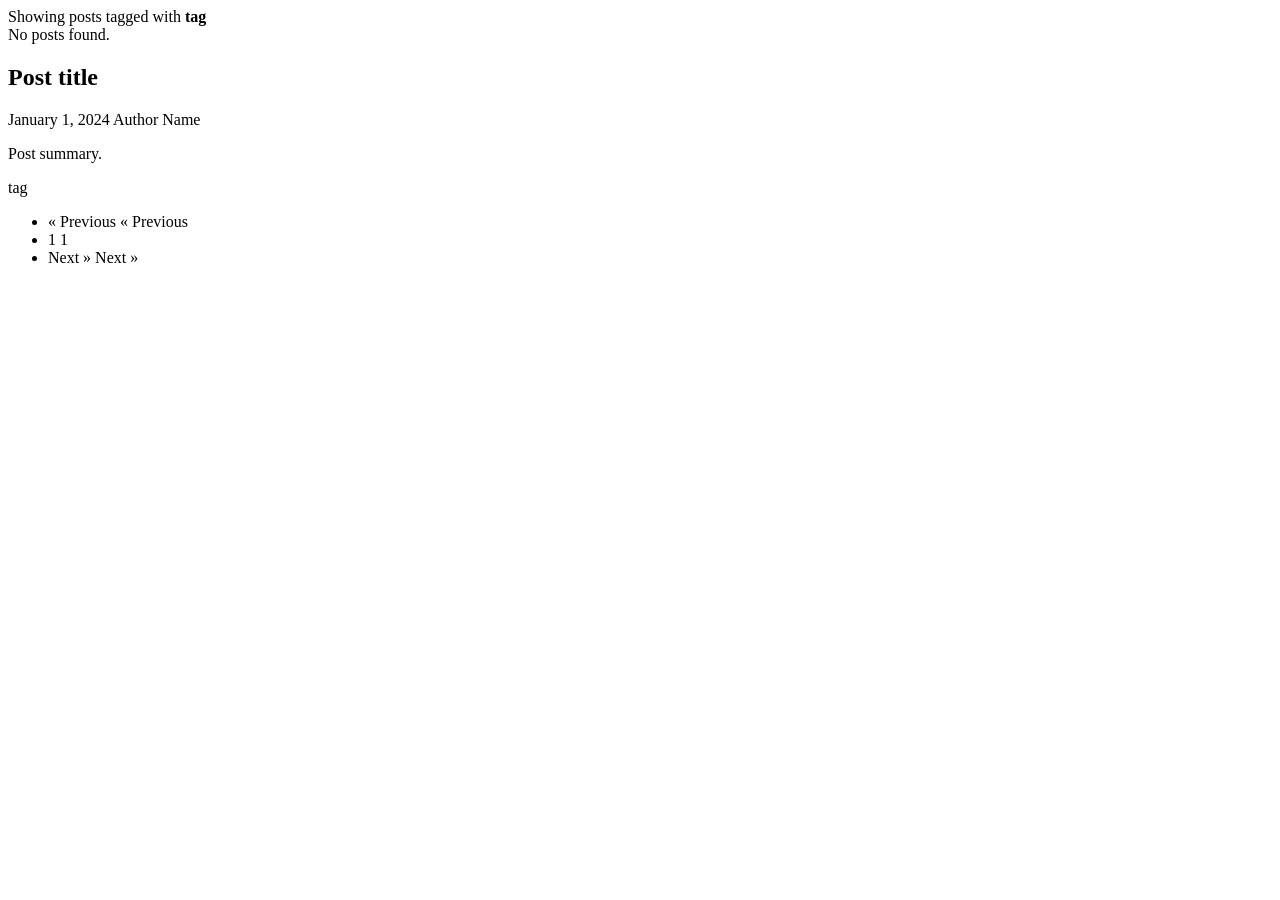
<file: symfony-demo-migration/target-java/src/main/resources/templates/blog/index.html>
<!DOCTYPE html>
<!--/*
    Blog index — Thymeleaf port of `blog/index.html.twig` (+ its `_post.html.twig` /
    `_post_tags.html.twig` partials, inlined). Model: `paginator` (Paginator<Post>) and
    `tagName` (String or null). Lists posts and renders pagination controls linking to
    /blog/page/{n}. Date parity via SpEL DateTimeFormatter (no extra dialect required).
*/-->
<html xmlns:th="http://www.thymeleaf.org"
      th:replace="~{layout :: page('Symfony Demo application', 'blog_index', ~{::main})}">
<body>
<main th:fragment="main">
    <div th:if="${tagName != null}" class="bg-body-tertiary mb-3 p-3 rounded">
        Showing posts tagged with <strong th:text="${tagName}">tag</strong>
    </div>

    <div th:if="${#lists.isEmpty(paginator.results)}" class="bg-body-tertiary mb-3 p-3 rounded">
        No posts found.
    </div>

    <article class="post" th:each="post : ${paginator.results}">
        <h2>
            <a th:href="@{/blog/posts/{slug}(slug=${post.slug})}" th:text="${post.title}">Post title</a>
        </h2>

        <p class="post-metadata">
            <span class="metadata"
                  th:text="${T(java.time.format.DateTimeFormatter).ofPattern('MMMM d, yyyy', T(java.util.Locale).ENGLISH).format(post.publishedAt)}">January 1, 2024</span>
            <span class="metadata" th:text="${post.author.fullName}">Author Name</span>
        </p>

        <p th:text="${post.summary}">Post summary.</p>

        <p class="post-tags" th:if="${!post.tags.isEmpty()}">
            <a th:each="tag : ${post.tags}"
               class="badge bg-secondary text-decoration-none"
               th:href="@{/blog/(tag=${tag.name})}"
               th:text="${tag.name}">tag</a>
        </p>
    </article>

    <div class="navigation text-center" th:if="${paginator.hasToPaginate()}">
        <ul class="pagination pagination-lg">
            <li class="page-item" th:classappend="${!paginator.hasPreviousPage()} ? 'disabled'">
                <a class="page-link" rel="previous"
                   th:if="${paginator.hasPreviousPage()}"
                   th:href="@{/blog/page/{page}(page=${paginator.previousPage}, tag=${tagName})}">&laquo; Previous</a>
                <span class="page-link" th:unless="${paginator.hasPreviousPage()}">&laquo; Previous</span>
            </li>

            <li class="page-item"
                th:each="i : ${#numbers.sequence(1, paginator.lastPage)}"
                th:classappend="${i == paginator.currentPage} ? 'active'">
                <span class="page-link" th:if="${i == paginator.currentPage}" th:text="${i}">1</span>
                <a class="page-link" th:unless="${i == paginator.currentPage}"
                   th:href="@{/blog/page/{page}(page=${i}, tag=${tagName})}" th:text="${i}">1</a>
            </li>

            <li class="page-item" th:classappend="${!paginator.hasNextPage()} ? 'disabled'">
                <a class="page-link"
                   th:if="${paginator.hasNextPage()}"
                   th:href="@{/blog/page/{page}(page=${paginator.nextPage}, tag=${tagName})}">Next &raquo;</a>
                <span class="page-link" th:unless="${paginator.hasNextPage()}">Next &raquo;</span>
            </li>
        </ul>
    </div>
</main>
</body>
</html>
</file>
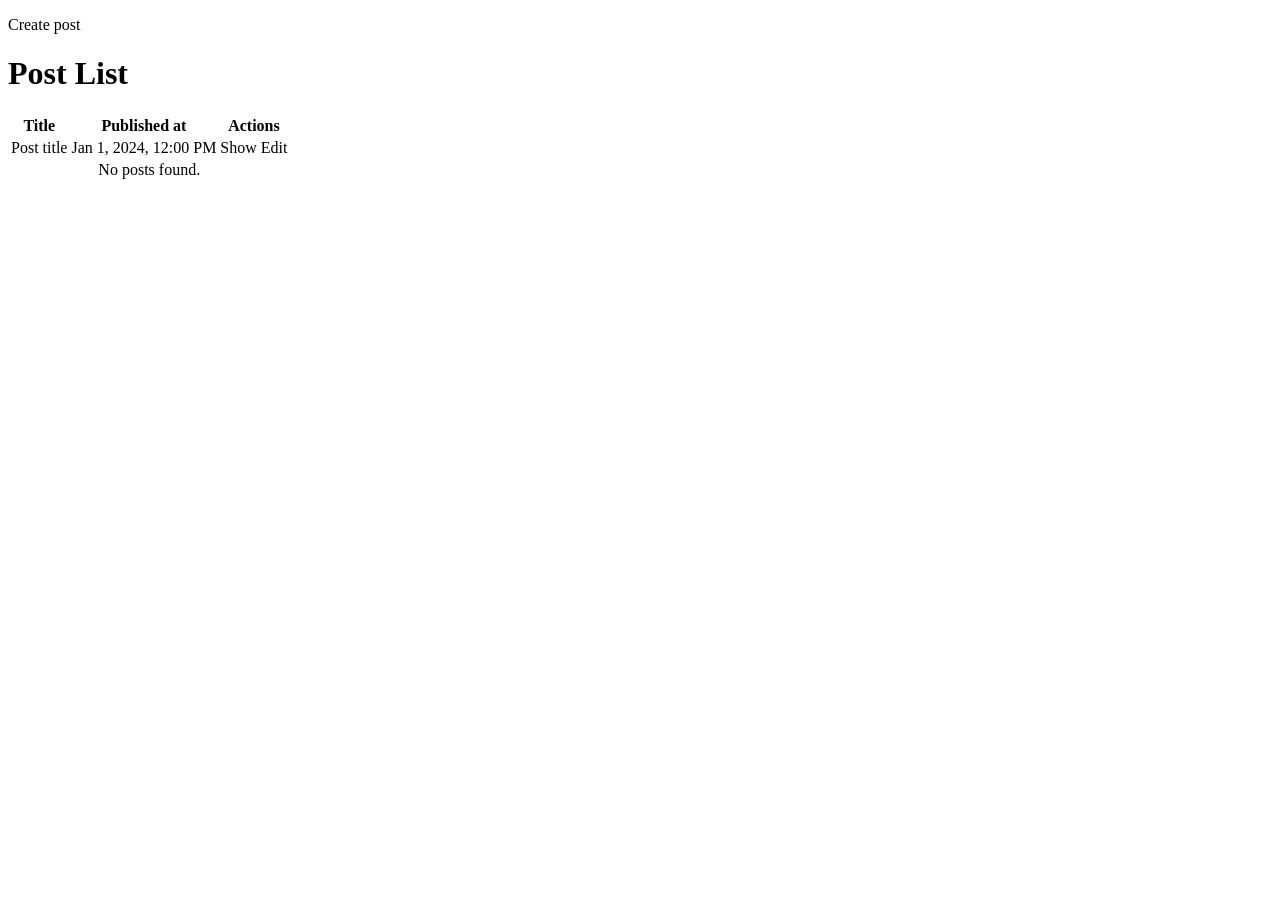
<file: symfony-demo-migration/target-java/src/main/resources/templates/admin/blog/index.html>
<!DOCTYPE html>
<!--/*
    Admin post list — Thymeleaf port of `admin/blog/index.html.twig`. Rendered by
    AdminBlogController.index (task 11.1). Model: `posts` = List<Post> (the current admin's own
    posts, newest first). Reproduces the PHP table (Title / Published at / Actions[Show, Edit]),
    the "No posts found." empty state, and the sidebar "Create post" action button.

    The PHP sidebar rendered the create-post action above the shared sidebar; the shared `layout`
    fragment here owns the sidebar, so the "Create post" button is placed at the top of `main`
    (a documented layout deviation; see BEHAVIOR_CHANGES.md). i18n strings are plain English
    literals for now (MessageSource wiring is task 12.1). Date parity via SpEL DateTimeFormatter.
*/-->
<html xmlns:th="http://www.thymeleaf.org"
      xmlns:sec="http://www.thymeleaf.org/extras/spring-security"
      th:replace="~{layout :: page('Post List', 'admin_post_index', ~{::main})}">
<body>
<main th:fragment="main">
    <p class="mb-3">
        <a th:href="@{/admin/post/new}" class="btn btn-success">Create post</a>
    </p>

    <h1>Post List</h1>

    <table class="table table-striped table-middle-aligned table-borderless">
        <thead>
            <tr>
                <th scope="col">Title</th>
                <th scope="col">Published at</th>
                <th scope="col" class="text-center">Actions</th>
            </tr>
        </thead>
        <tbody>
            <tr th:each="post : ${posts}">
                <td th:text="${post.title}">Post title</td>
                <td th:text="${T(java.time.format.DateTimeFormatter).ofPattern('MMM d, yyyy, h:mm a', T(java.util.Locale).ENGLISH).format(post.publishedAt)}">Jan 1, 2024, 12:00 PM</td>
                <td class="text-center">
                    <div class="item-actions">
                        <a th:href="@{/admin/post/{id}(id=${post.id})}" class="btn btn-sm btn-secondary">Show</a>
                        <a th:href="@{/admin/post/{id}/edit(id=${post.id})}" class="btn btn-sm btn-primary">Edit</a>
                    </div>
                </td>
            </tr>
            <tr th:if="${#lists.isEmpty(posts)}">
                <td colspan="3" align="center">No posts found.</td>
            </tr>
        </tbody>
    </table>
</main>
</body>
</html>
</file>
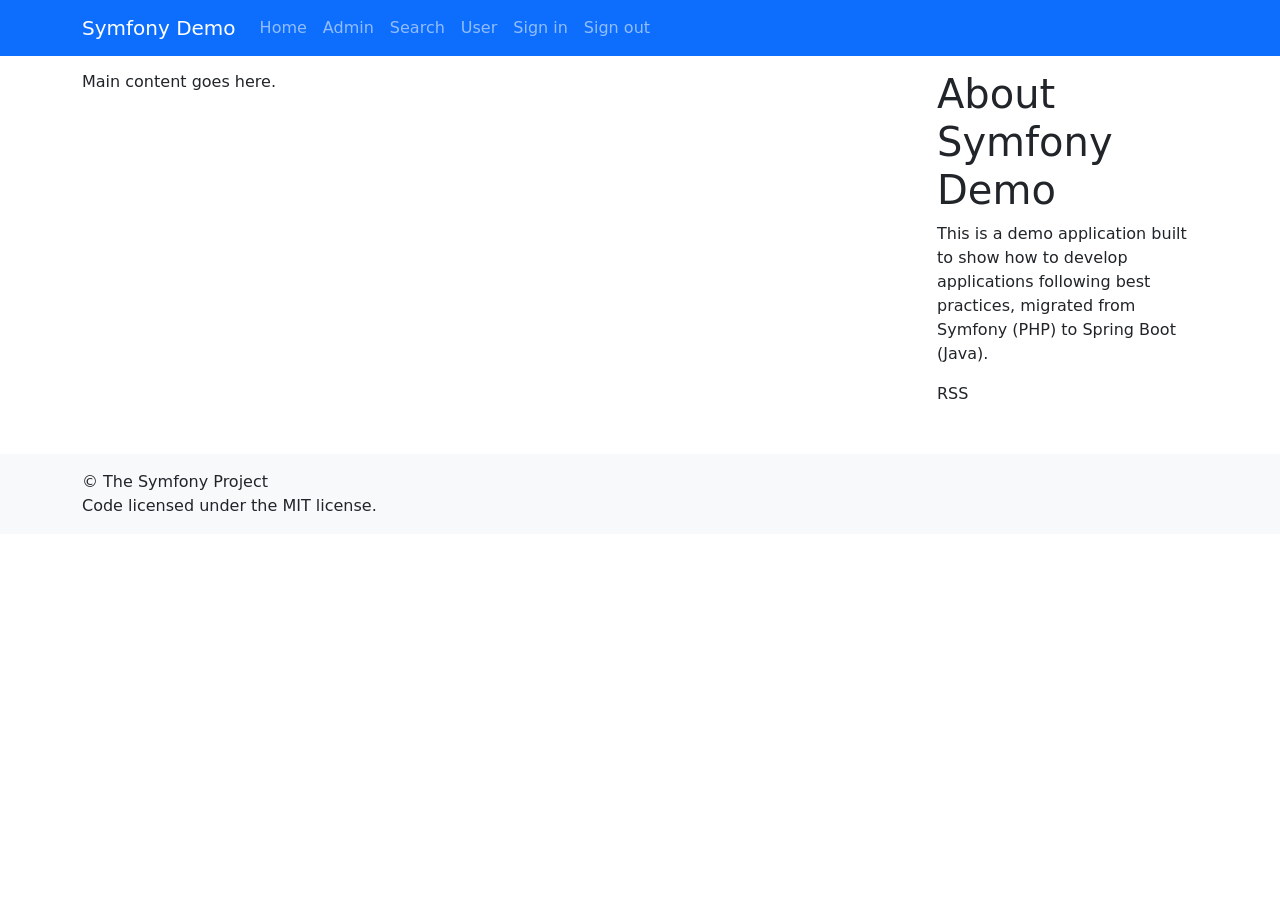
<file: symfony-demo-migration/target-java/src/main/resources/templates/layout.html>
<!DOCTYPE html>
<!--/*
    Base layout — Thymeleaf port of the Symfony `templates/base.html.twig`.

    Approximates the PHP base template: HTML skeleton, Bootstrap 5 via CDN (so pages look
    reasonable without the Symfony asset pipeline), a header/nav (Home, Search, Login, and
    admin/logout when authenticated) and a `main` content region other templates fill via a
    fragment expression, plus a standard sidebar (about + RSS) matching the Twig sidebar block.

    i18n strings are plain English literals for now; MessageSource wiring is task 12.1.
    Usage from a page:  th:replace="~{layout :: page('Title', 'body_id', ~{::main})}"
*/-->
<html xmlns:th="http://www.thymeleaf.org"
      xmlns:sec="http://www.thymeleaf.org/extras/spring-security"
      lang="en"
      th:fragment="page(title, bodyId, main)">
<head>
    <meta charset="utf-8">
    <meta name="viewport" content="width=device-width, initial-scale=1">
    <title th:text="${title} ?: 'Symfony Demo application'">Symfony Demo application</title>
    <link rel="alternate" type="application/rss+xml" title="Blog posts" th:href="@{/blog/rss.xml}">
    <link rel="icon" type="image/svg+xml" th:href="@{/favicon.svg}">
    <link rel="stylesheet" href="https://cdn.jsdelivr.net/npm/bootstrap@5/dist/css/bootstrap.min.css">
    <link rel="stylesheet" th:href="@{/css/app.css}">
</head>
<body th:id="${bodyId}">
    <header>
        <nav class="navbar navbar-expand-lg fixed-top navbar-dark bg-primary">
            <div class="container">
                <a class="navbar-brand" th:href="@{/blog/}">Symfony Demo</a>
                <button class="navbar-toggler" type="button" data-bs-toggle="collapse"
                        data-bs-target="#appNavbar" aria-controls="appNavbar"
                        aria-expanded="false" aria-label="Toggle navigation">
                    <span class="navbar-toggler-icon"></span>
                </button>
                <div class="collapse navbar-collapse" id="appNavbar">
                    <ul class="navbar-nav">
                        <li class="nav-item">
                            <a class="nav-link" th:href="@{/blog/}">Home</a>
                        </li>
                        <li class="nav-item" sec:authorize="hasRole('ADMIN')">
                            <a class="nav-link" th:href="@{/admin/post/}">Admin</a>
                        </li>
                        <li class="nav-item">
                            <a class="nav-link" th:href="@{/blog/search}">Search</a>
                        </li>
                        <li class="nav-item" sec:authorize="isAuthenticated()">
                            <a class="nav-link" th:href="@{/profile/edit}"
                               sec:authentication="name">User</a>
                        </li>
                        <li class="nav-item" sec:authorize="!isAuthenticated()">
                            <a class="nav-link" th:href="@{/login}">Sign in</a>
                        </li>
                        <li class="nav-item" sec:authorize="isAuthenticated()">
                            <form th:action="@{/logout}" method="post" class="d-inline">
                                <button class="btn btn-link nav-link" type="submit">Sign out</button>
                            </form>
                        </li>
                    </ul>
                </div>
            </div>
        </nav>
    </header>

    <div class="container body-container" style="padding-top: 70px;">
        <div class="row">
            <div id="main" class="col-sm-9">
                <div th:replace="${main}">Main content goes here.</div>
            </div>

            <div id="sidebar" class="col-sm-3">
                <div class="section">
                    <h1>About Symfony Demo</h1>
                    <p>This is a demo application built to show how to develop applications
                       following best practices, migrated from Symfony (PHP) to Spring Boot (Java).</p>
                </div>
                <div class="section rss">
                    <a th:href="@{/blog/rss.xml}" title="RSS feed">RSS</a>
                </div>
            </div>
        </div>
    </div>

    <footer class="mt-5 py-3 bg-body-tertiary">
        <div class="container">
            <div class="row">
                <div id="footer-copyright" class="col-md-6">
                    <p class="mb-0">&copy; The Symfony Project</p>
                    <p class="mb-0">Code licensed under the MIT license.</p>
                </div>
            </div>
        </div>
    </footer>
</body>
</html>
</file>
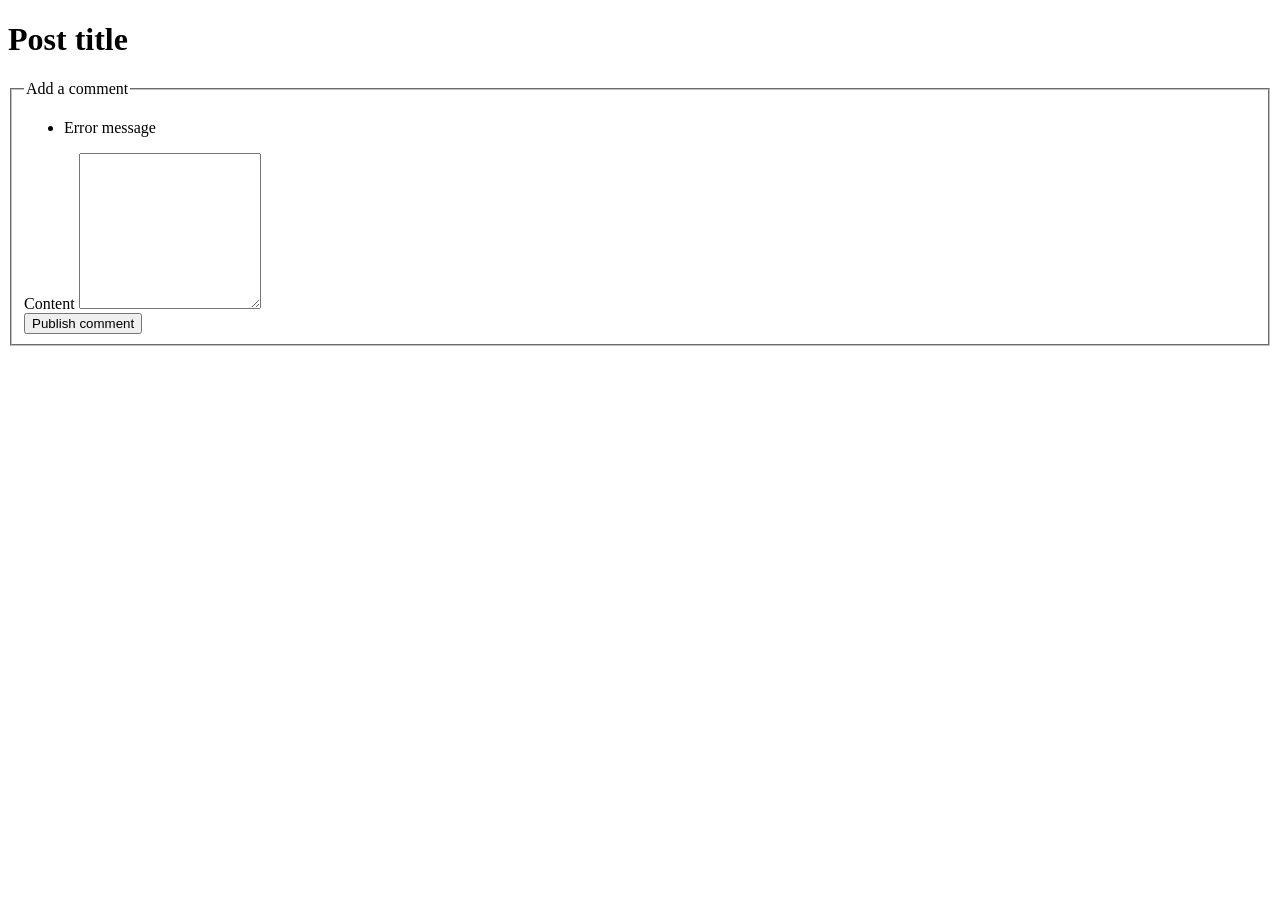
<file: symfony-demo-migration/target-java/src/main/resources/templates/blog/comment_form_error.html>
<!DOCTYPE html>
<!--/*
    Comment form error — Thymeleaf port of `blog/comment_form_error.html.twig`. Rendered when a
    comment submission fails validation (task 9.1). Model: `post` (Post) and `comment` (the bound
    CommentDto, carrying binding/validation errors under the `comment` object name). Mirrors the
    PHP `commentNew()` failure path, which re-rendered the comment form with its validation errors
    instead of redirecting. Kept minimal: it shows the post title, the field errors, and the
    comment form re-posting to the same `comment_new` endpoint.
*/-->
<html xmlns:th="http://www.thymeleaf.org"
      xmlns:sec="http://www.thymeleaf.org/extras/spring-security"
      th:replace="~{layout :: page(${post.title}, 'blog_comment_form_error', ~{::main})}">
<body>
<main th:fragment="main">
    <h1 th:text="${post.title}">Post title</h1>

    <div id="post-add-comment" class="well">
        <form th:action="@{/blog/comment/{slug}/new(slug=${post.slug})}"
              method="post" th:object="${comment}">
            <fieldset>
                <legend>Add a comment</legend>

                <div class="alert alert-danger" th:if="${#fields.hasErrors('*')}">
                    <ul class="mb-0">
                        <li th:each="err : ${#fields.errors('*')}" th:text="${err}">Error message</li>
                    </ul>
                </div>

                <div class="form-group mb-3">
                    <label for="comment_content" class="sr-only">Content</label>
                    <textarea id="comment_content" name="content" th:field="*{content}"
                              class="form-control" rows="10"></textarea>
                </div>
                <input type="hidden"
                       th:name="${_csrf?.parameterName}" th:value="${_csrf?.token}">
                <div class="form-group">
                    <button class="btn btn-primary float-right" type="submit">Publish comment</button>
                </div>
            </fieldset>
        </form>
    </div>
</main>
</body>
</html>
</file>
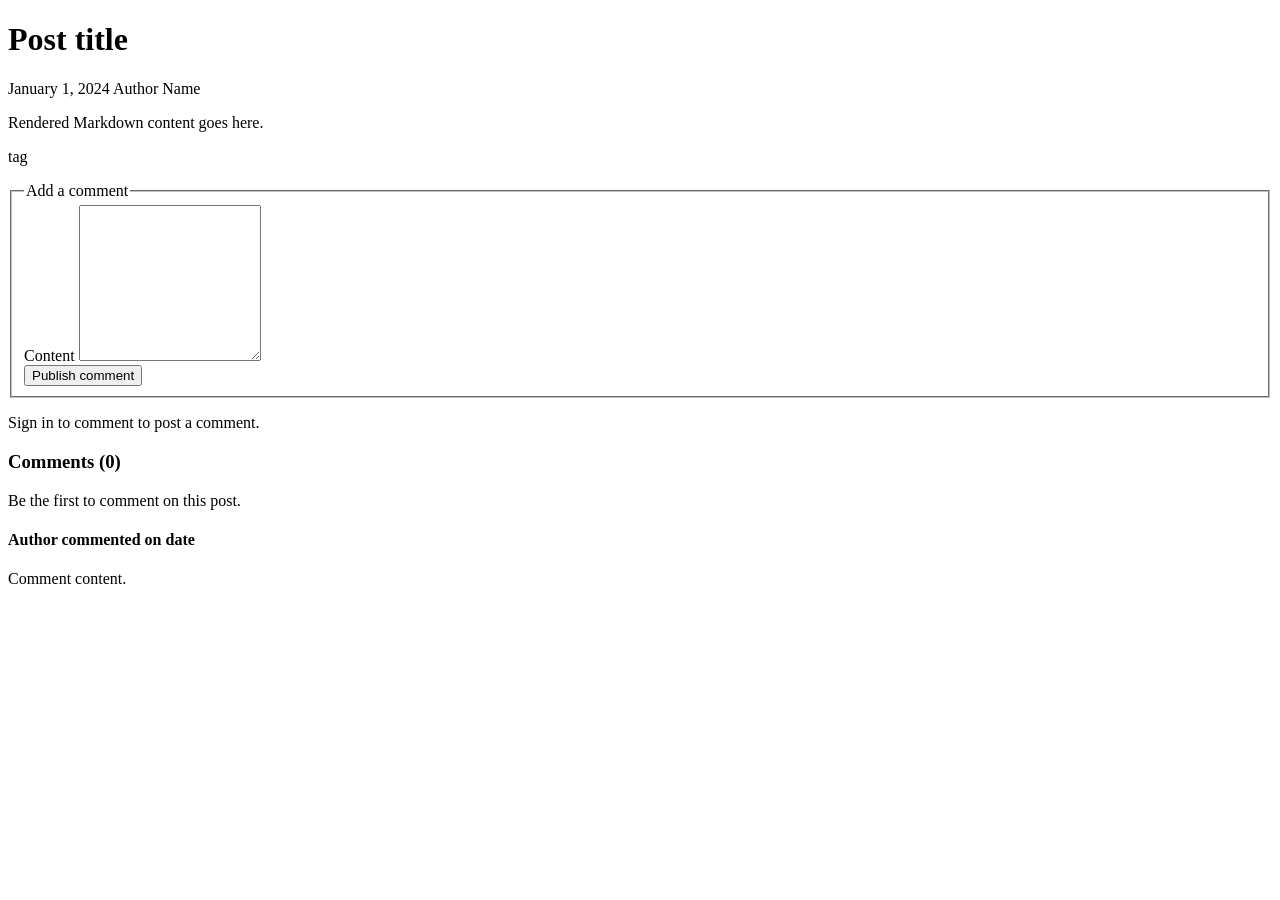
<file: symfony-demo-migration/target-java/src/main/resources/templates/blog/post_show.html>
<!DOCTYPE html>
<!--/*
    Post detail — Thymeleaf port of `blog/post_show.html.twig`. Model: `post` (Post) and
    `contentHtml` (pre-rendered Markdown HTML, rendered with th:utext). Renders the title,
    metadata, tags, body, and comments (newest first, ordered by the entity mapping).

    The comment submission form is task 9.1 — a "Log in to comment" placeholder is shown for
    anonymous users; the POST is intentionally NOT wired here.
*/-->
<html xmlns:th="http://www.thymeleaf.org"
      xmlns:sec="http://www.thymeleaf.org/extras/spring-security"
      th:replace="~{layout :: page(${post.title}, 'blog_post_show', ~{::main})}">
<body>
<main th:fragment="main">
    <h1 th:text="${post.title}">Post title</h1>

    <p class="post-metadata">
        <span class="metadata"
              th:text="${T(java.time.format.DateTimeFormatter).ofPattern('MMMM d, yyyy', T(java.util.Locale).ENGLISH).format(post.publishedAt)}">January 1, 2024</span>
        <span class="metadata" th:text="${post.author.fullName}">Author Name</span>
    </p>

    <div class="post-content" th:utext="${contentHtml}">
        <p>Rendered Markdown content goes here.</p>
    </div>

    <p class="post-tags" th:if="${!post.tags.isEmpty()}">
        <a th:each="tag : ${post.tags}"
           class="badge bg-secondary text-decoration-none"
           th:href="@{/blog/(tag=${tag.name})}"
           th:text="${tag.name}">tag</a>
    </p>

    <div id="post-add-comment" class="well">
        <!--/*
            Authenticated users get the add-comment form; it POSTs to the task 9.1 endpoint
            (comment_new: /blog/comment/{slug}/new) which may not exist yet — the form only needs
            to render here. CSRF token is emitted via Spring Security's _csrf model attribute.
        */-->
        <form sec:authorize="isAuthenticated()"
              th:action="@{/blog/comment/{slug}/new(slug=${post.slug})}" method="post">
            <fieldset>
                <legend>Add a comment</legend>
                <div class="form-group mb-3">
                    <label for="comment_content" class="sr-only">Content</label>
                    <textarea id="comment_content" name="content" class="form-control" rows="10"></textarea>
                </div>
                <input type="hidden"
                       th:name="${_csrf?.parameterName}" th:value="${_csrf?.token}">
                <div class="form-group">
                    <button class="btn btn-primary float-right" type="submit">Publish comment</button>
                </div>
            </fieldset>
        </form>
        <p sec:authorize="!isAuthenticated()">
            <a class="btn btn-success" th:href="@{/login}">Sign in to comment</a>
            to post a comment.
        </p>
    </div>

    <h3 th:text="|Comments (${post.comments.size()})|">Comments (0)</h3>

    <div th:if="${post.comments.isEmpty()}" class="post-comment">
        <p>Be the first to comment on this post.</p>
    </div>

    <div class="row post-comment" th:each="comment : ${post.comments}">
        <h4 class="col-sm-3">
            <strong th:text="${comment.author.fullName}">Author</strong> commented on
            <strong th:text="${T(java.time.format.DateTimeFormatter).ofPattern('MMM d, yyyy h:mm a', T(java.util.Locale).ENGLISH).format(comment.publishedAt)}">date</strong>
        </h4>
        <div class="col-sm-9">
            <p th:text="${comment.content}">Comment content.</p>
        </div>
    </div>
</main>
</body>
</html>
</file>
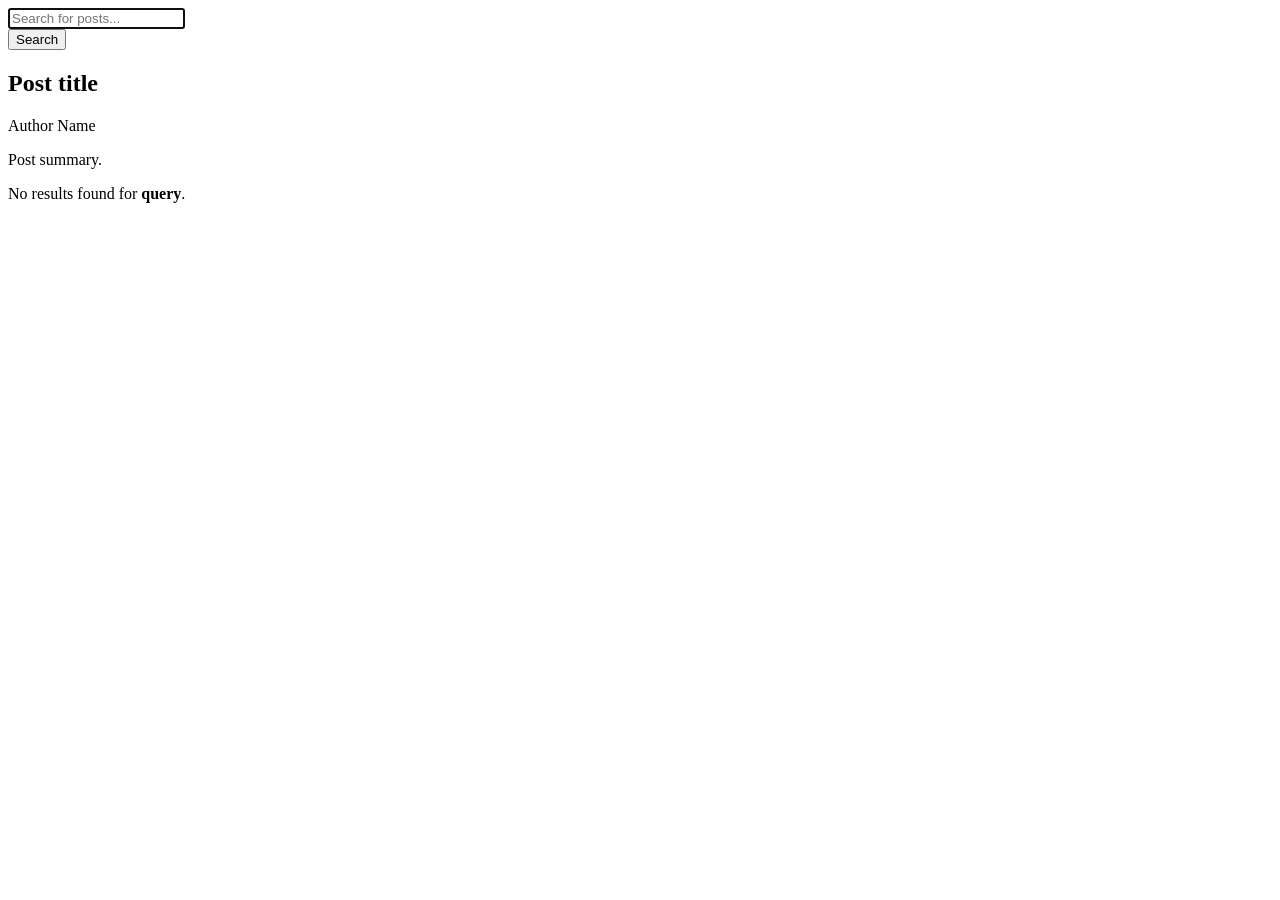
<file: symfony-demo-migration/target-java/src/main/resources/templates/blog/search.html>
<!DOCTYPE html>
<!--/*
    Blog search — Thymeleaf port of `blog/search.html.twig` + the `blog_search` component.
    Model: `query` (String) and `posts` (List<Post>). Renders a GET search form (input name `q`,
    prefilled with the current query) and the matching posts (title link + summary).
*/-->
<html xmlns:th="http://www.thymeleaf.org"
      th:replace="~{layout :: page('Search', 'blog_search', ~{::main})}">
<body>
<main th:fragment="main">
    <form method="get" th:action="@{/blog/search}">
        <div class="form-group mb-3">
            <input type="search"
                   name="q"
                   class="form-control search-field"
                   placeholder="Search for posts..."
                   autocomplete="off"
                   th:value="${query}"
                   autofocus>
        </div>
        <button type="submit" class="btn btn-primary">Search</button>
    </form>

    <div class="mt-4">
        <article class="post" th:each="post : ${posts}">
            <h2>
                <a th:href="@{/blog/posts/{slug}(slug=${post.slug})}" th:text="${post.title}">Post title</a>
            </h2>
            <p class="post-metadata">
                <span class="metadata" th:text="${post.author.fullName}">Author Name</span>
            </p>
            <p th:text="${post.summary}">Post summary.</p>
        </article>

        <div th:if="${#lists.isEmpty(posts) and !#strings.isEmpty(query)}">
            <p>No results found for <strong th:text="${query}">query</strong>.</p>
        </div>
    </div>
</main>
</body>
</html>
</file>
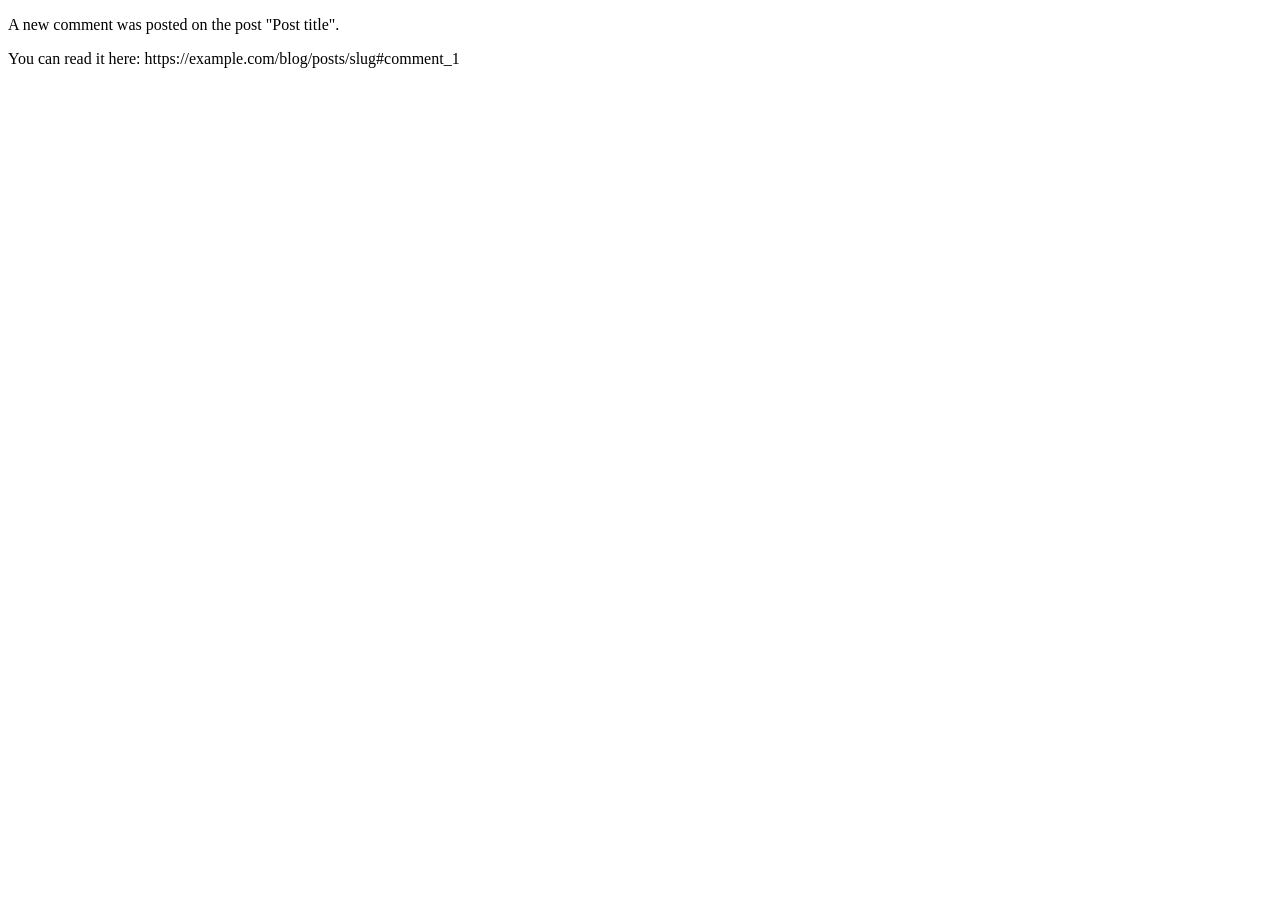
<file: symfony-demo-migration/target-java/src/main/resources/templates/email/comment_notification.html>
<!DOCTYPE html>
<!--
  Comment notification email body (task 9.2).

  Port of the PHP notification.comment_created.description translation, which the
  Symfony CommentNotificationSubscriber rendered inline as the email HTML body:
      "A new comment was posted on the post \"{title}\". You can read it here: {link}"

  Rendered by the Thymeleaf SpringTemplateEngine with two model variables:
    - title : the commented post's title
    - link  : the absolute URL to the post, including the #comment_{id} fragment

  i18n via MessageSource is task 12.1; this template uses the plain English literal,
  consistent with how the public templates (task 8.3) handled translations.
-->
<html xmlns:th="http://www.thymeleaf.org" lang="en">
<head>
    <meta charset="UTF-8"/>
    <title th:text="'A new comment has been posted'">A new comment has been posted</title>
</head>
<body>
<p>
    A new comment was posted on the post &quot;<span th:text="${title}">Post title</span>&quot;.
</p>
<p>
    You can read it here: <a th:href="${link}" th:text="${link}">https://example.com/blog/posts/slug#comment_1</a>
</p>
</body>
</html>
</file>
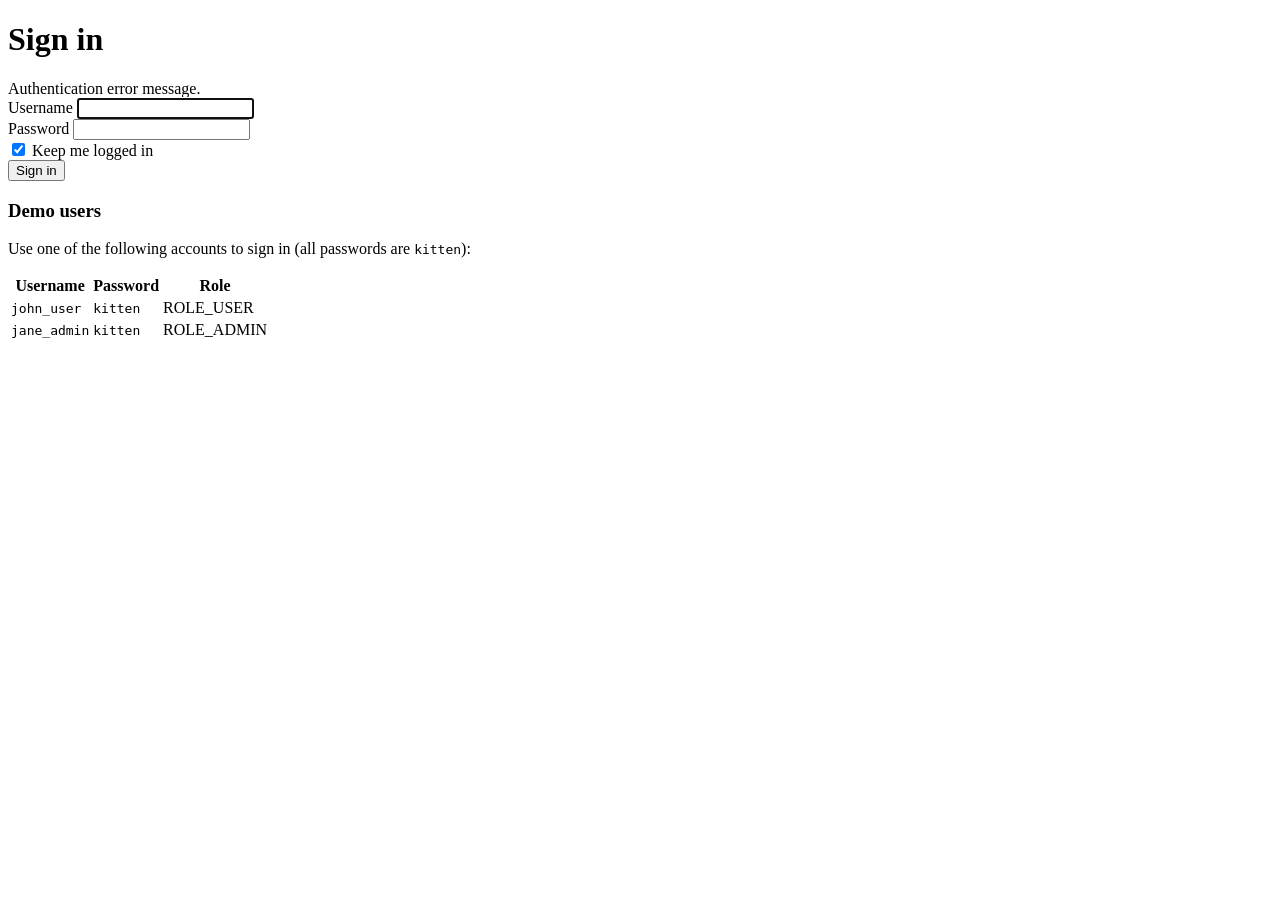
<file: symfony-demo-migration/target-java/src/main/resources/templates/security/login.html>
<!DOCTYPE html>
<!--/*
    Login page — Thymeleaf port of `templates/security/login.html.twig` (Requirements 7.1–7.4).

    Model:
      * last_username (String) — prefills the username field (Requirement 7.3).
      * error (String, nullable) — last authentication error message; shown as an alert when set
        (Requirements 7.2, 7.4).

    Parity notes vs. the Twig source:
      * Form POSTs to /login with fields `_username` / `_password` (Symfony's default form-login
        parameter names, kept in SecurityConfig).
      * CSRF: Spring Security's token is rendered via ${_csrf} (parameter `_csrf`). The Twig form
        used Symfony's `_csrf_token`/`authenticate` id — an accepted framework-mechanics deviation
        recorded in BEHAVIOR_CHANGES.md (task 6.1 / 10.1).
      * Remember-me: `_remember_me` checkbox (SecurityConfig has rememberMe configured).
      * The Twig hidden `_target_path` (from ?redirect_to=) is intentionally omitted: Spring form
        login uses its saved-request / defaultSuccessUrl mechanism instead of a posted target path.
        Deviation recorded in BEHAVIOR_CHANGES.md.
      * i18n: plain English literals for now (message keys are task 12.1).
      * Demo-credentials help table reproduced from the Twig template for convenience.
*/-->
<html xmlns:th="http://www.thymeleaf.org"
      th:replace="~{layout :: page('Login', 'login', ~{::main})}">
<body>
<main th:fragment="main">
    <h1>Sign in</h1>

    <div th:if="${error}" class="alert alert-danger" role="alert" th:text="${error}">
        Authentication error message.
    </div>

    <form method="post" th:action="@{/login}">
        <input type="hidden" th:name="${_csrf.parameterName}" th:value="${_csrf.token}"/>

        <div class="form-group mb-3">
            <label for="username">Username</label>
            <input type="text"
                   id="username"
                   name="_username"
                   class="form-control"
                   th:value="${last_username}"
                   required
                   autofocus/>
        </div>

        <div class="form-group mb-3">
            <label for="password">Password</label>
            <input type="password"
                   id="password"
                   name="_password"
                   class="form-control"
                   required
                   autocomplete="current-password"/>
        </div>

        <div class="form-check mb-3">
            <input type="checkbox" id="remember_me" name="_remember_me" class="form-check-input" checked/>
            <label class="form-check-label" for="remember_me">Keep me logged in</label>
        </div>

        <button type="submit" class="btn btn-primary">Sign in</button>
    </form>

    <div class="mt-4">
        <h3>Demo users</h3>
        <p>Use one of the following accounts to sign in (all passwords are <code>kitten</code>):</p>
        <table class="table table-striped table-sm">
            <thead>
                <tr>
                    <th scope="col">Username</th>
                    <th scope="col">Password</th>
                    <th scope="col">Role</th>
                </tr>
            </thead>
            <tbody>
                <tr>
                    <td><code>john_user</code></td>
                    <td><code>kitten</code></td>
                    <td>ROLE_USER</td>
                </tr>
                <tr>
                    <td><code>jane_admin</code></td>
                    <td><code>kitten</code></td>
                    <td>ROLE_ADMIN</td>
                </tr>
            </tbody>
        </table>
    </div>
</main>
</body>
</html>
</file>
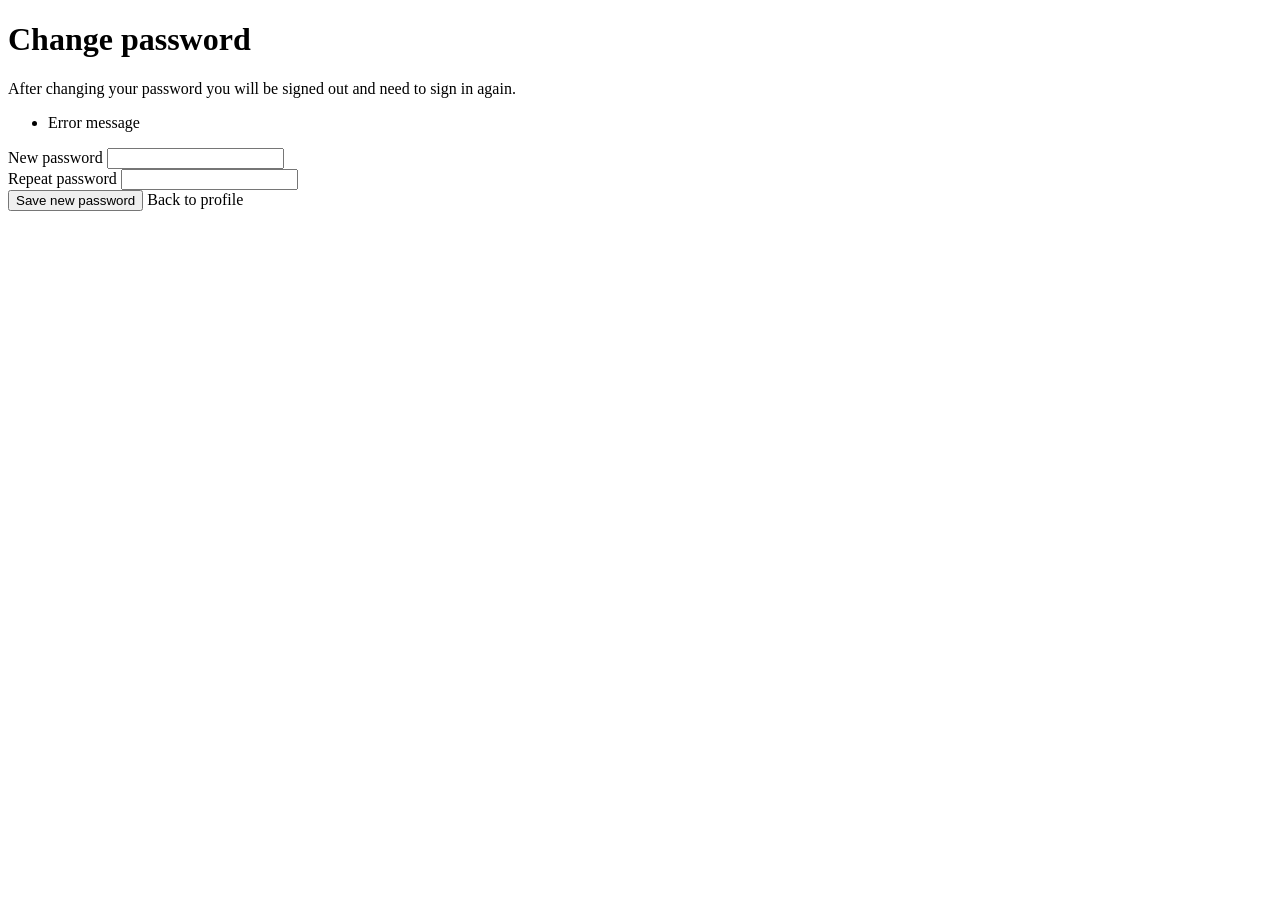
<file: symfony-demo-migration/target-java/src/main/resources/templates/user/change_password.html>
<!DOCTYPE html>
<!--/*
    Change password — Thymeleaf port of `user/change_password.html.twig`. Rendered by
    UserController.changePassword (task 10.2). Model: `change_password` (the bound
    ChangePasswordDto, carrying binding/validation errors under the `change_password` object name).
    The form POSTs back to `/profile/change-password` (user_change_password); on success the
    controller updates the password, logs the user out, and redirects to the homepage — so the
    user lands on the (anonymous) blog index. An info alert explains this side effect.

    Fields mirror the PHP ChangePasswordType RepeatedType: a new password plus a confirmation.
    i18n strings are plain English literals for now (MessageSource wiring is task 12.1).
*/-->
<html xmlns:th="http://www.thymeleaf.org"
      xmlns:sec="http://www.thymeleaf.org/extras/spring-security"
      th:replace="~{layout :: page('Change password', 'user_change_password', ~{::main})}">
<body>
<main th:fragment="main">
    <h1>Change password</h1>

    <div class="alert alert-info">
        After changing your password you will be signed out and need to sign in again.
    </div>

    <form th:action="@{/profile/change-password}" method="post" th:object="${change_password}">
        <div class="alert alert-danger" th:if="${#fields.hasErrors('*')}">
            <ul class="mb-0">
                <li th:each="err : ${#fields.errors('*')}" th:text="${err}">Error message</li>
            </ul>
        </div>

        <div class="form-group mb-3">
            <label for="change_password_newPassword">New password</label>
            <input type="password" id="change_password_newPassword"
                   th:field="*{newPassword}" class="form-control">
        </div>

        <div class="form-group mb-3">
            <label for="change_password_confirmPassword">Repeat password</label>
            <input type="password" id="change_password_confirmPassword"
                   th:field="*{confirmPassword}" class="form-control">
        </div>

        <input type="hidden" th:name="${_csrf?.parameterName}" th:value="${_csrf?.token}">

        <div class="form-group">
            <button type="submit" class="btn btn-primary">Save new password</button>
            <a class="btn btn-link" th:href="@{/profile/edit}">Back to profile</a>
        </div>
    </form>
</main>
</body>
</html>
</file>
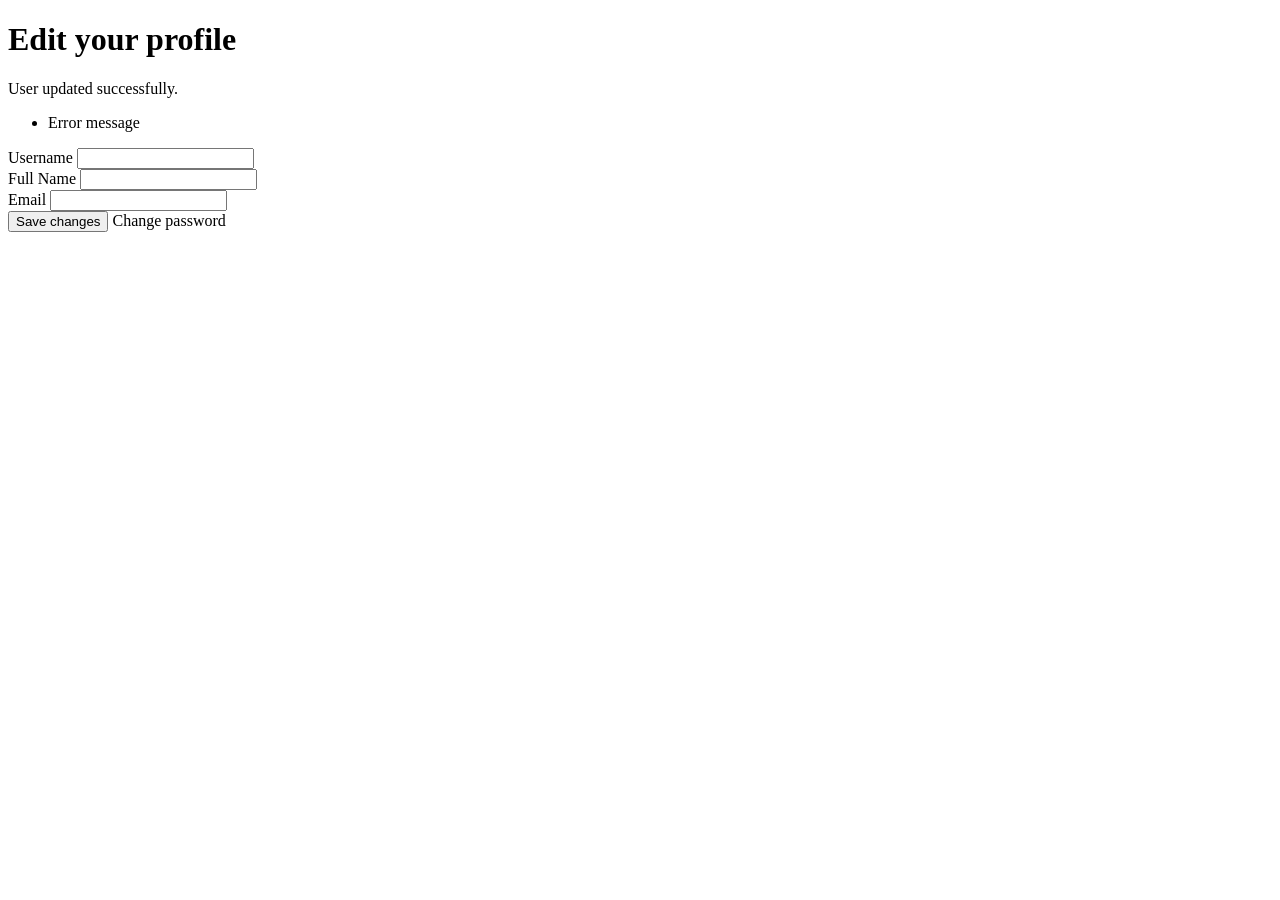
<file: symfony-demo-migration/target-java/src/main/resources/templates/user/edit.html>
<!DOCTYPE html>
<!--/*
    Profile edit — Thymeleaf port of `user/edit.html.twig`. Rendered by UserController.edit
    (task 10.2). Model: `user` (the bound UserDto, carrying binding/validation errors under the
    `user` object name) and, after a successful POST, a `flash_success` message (flash attribute)
    shown as a success alert. The form POSTs back to `/profile/edit` (user_edit) and, on success,
    the controller redirects 303 back here with the flash. A "Change password" link points at
    `/profile/change-password` (user_change_password).

    i18n strings are plain English literals for now (MessageSource wiring is task 12.1).
*/-->
<html xmlns:th="http://www.thymeleaf.org"
      xmlns:sec="http://www.thymeleaf.org/extras/spring-security"
      th:replace="~{layout :: page('Edit your profile', 'user_edit', ~{::main})}">
<body>
<main th:fragment="main">
    <h1>Edit your profile</h1>

    <div class="alert alert-success" th:if="${flash_success}" th:text="${flash_success}">
        User updated successfully.
    </div>

    <form th:action="@{/profile/edit}" method="post" th:object="${user}">
        <div class="alert alert-danger" th:if="${#fields.hasErrors('*')}">
            <ul class="mb-0">
                <li th:each="err : ${#fields.errors('*')}" th:text="${err}">Error message</li>
            </ul>
        </div>

        <div class="form-group mb-3">
            <label for="user_username">Username</label>
            <input type="text" id="user_username" th:field="*{username}" class="form-control">
        </div>

        <div class="form-group mb-3">
            <label for="user_fullName">Full Name</label>
            <input type="text" id="user_fullName" th:field="*{fullName}" class="form-control">
        </div>

        <div class="form-group mb-3">
            <label for="user_email">Email</label>
            <input type="email" id="user_email" th:field="*{email}" class="form-control">
        </div>

        <input type="hidden" th:name="${_csrf?.parameterName}" th:value="${_csrf?.token}">

        <div class="form-group">
            <button type="submit" class="btn btn-primary">Save changes</button>
            <a class="btn btn-link" th:href="@{/profile/change-password}">Change password</a>
        </div>
    </form>
</main>
</body>
</html>
</file>
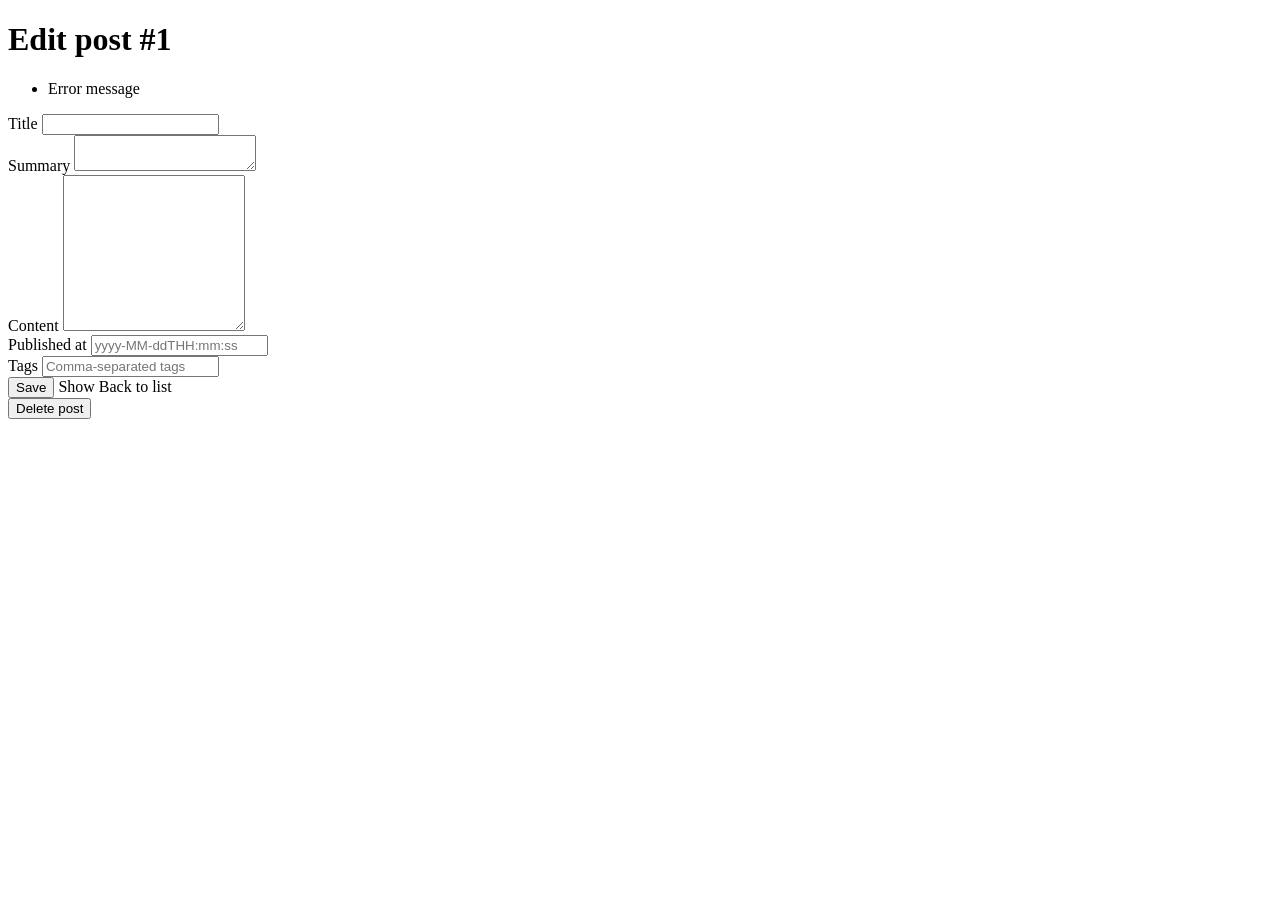
<file: symfony-demo-migration/target-java/src/main/resources/templates/admin/blog/edit.html>
<!DOCTYPE html>
<!--/*
    Admin edit-post form — Thymeleaf port of `admin/blog/edit.html.twig` (+ its `_form` and
    `_delete_form` partials, inlined). Rendered by AdminBlogController.editForm / re-rendered by
    edit on validation failure (task 11.1). Model: `post` = a prefilled PostDto bound as the form
    object (errors under the `post` object name) and `postId` = the entity id used to build the
    action/show/delete URLs. The form POSTs to `/admin/post/{postId}/edit`.

    Parity notes:
      - Title "Edit post #{postId}".
      - Same fields as the new form; "Save" submit button + "Back to list" link.
      - "Show" link → /admin/post/{postId}.
      - Delete form POSTs to /admin/post/{postId}/delete with a JS confirmation and the standard
        Spring Security `_csrf` hidden input (the PHP `_delete_form` used a custom `token` field;
        here delete relies on Spring's CSRF — see AdminBlogController + BEHAVIOR_CHANGES.md).
    i18n strings are plain English literals for now (MessageSource wiring is task 12.1).
*/-->
<html xmlns:th="http://www.thymeleaf.org"
      xmlns:sec="http://www.thymeleaf.org/extras/spring-security"
      th:replace="~{layout :: page('Edit Post', 'admin_post_edit', ~{::main})}">
<body>
<main th:fragment="main">
    <h1 th:text="|Edit post #${postId}|">Edit post #1</h1>

    <form th:action="@{/admin/post/{id}/edit(id=${postId})}" method="post" th:object="${post}">
        <div class="alert alert-danger" th:if="${#fields.hasErrors('*')}">
            <ul class="mb-0">
                <li th:each="err : ${#fields.errors('*')}" th:text="${err}">Error message</li>
            </ul>
        </div>

        <div class="form-group mb-3">
            <label for="post_title">Title</label>
            <input type="text" id="post_title" th:field="*{title}" class="form-control">
        </div>

        <div class="form-group mb-3">
            <label for="post_summary">Summary</label>
            <textarea id="post_summary" th:field="*{summary}" class="form-control" rows="2"></textarea>
        </div>

        <div class="form-group mb-3">
            <label for="post_content">Content</label>
            <textarea id="post_content" th:field="*{content}" class="form-control" rows="10"></textarea>
        </div>

        <div class="form-group mb-3">
            <label for="post_publishedAt">Published at</label>
            <input type="text" id="post_publishedAt" th:field="*{publishedAt}" class="form-control"
                   placeholder="yyyy-MM-ddTHH:mm:ss">
        </div>

        <div class="form-group mb-3">
            <label for="post_tags">Tags</label>
            <input type="text" id="post_tags" th:field="*{tags}" class="form-control"
                   placeholder="Comma-separated tags">
        </div>

        <input type="hidden" th:name="${_csrf?.parameterName}" th:value="${_csrf?.token}">

        <div class="form-group">
            <button type="submit" class="btn btn-primary">Save</button>
            <a th:href="@{/admin/post/{id}(id=${postId})}" class="btn btn-secondary">Show</a>
            <a th:href="@{/admin/post/}" class="btn btn-link">Back to list</a>
        </div>
    </form>

    <form th:action="@{/admin/post/{id}/delete(id=${postId})}" method="post" id="delete-form"
          class="mt-3" onsubmit="return confirm('Are you sure you want to delete this post?');">
        <input type="hidden" th:name="${_csrf?.parameterName}" th:value="${_csrf?.token}">
        <button type="submit" class="btn btn-danger">Delete post</button>
    </form>
</main>
</body>
</html>
</file>
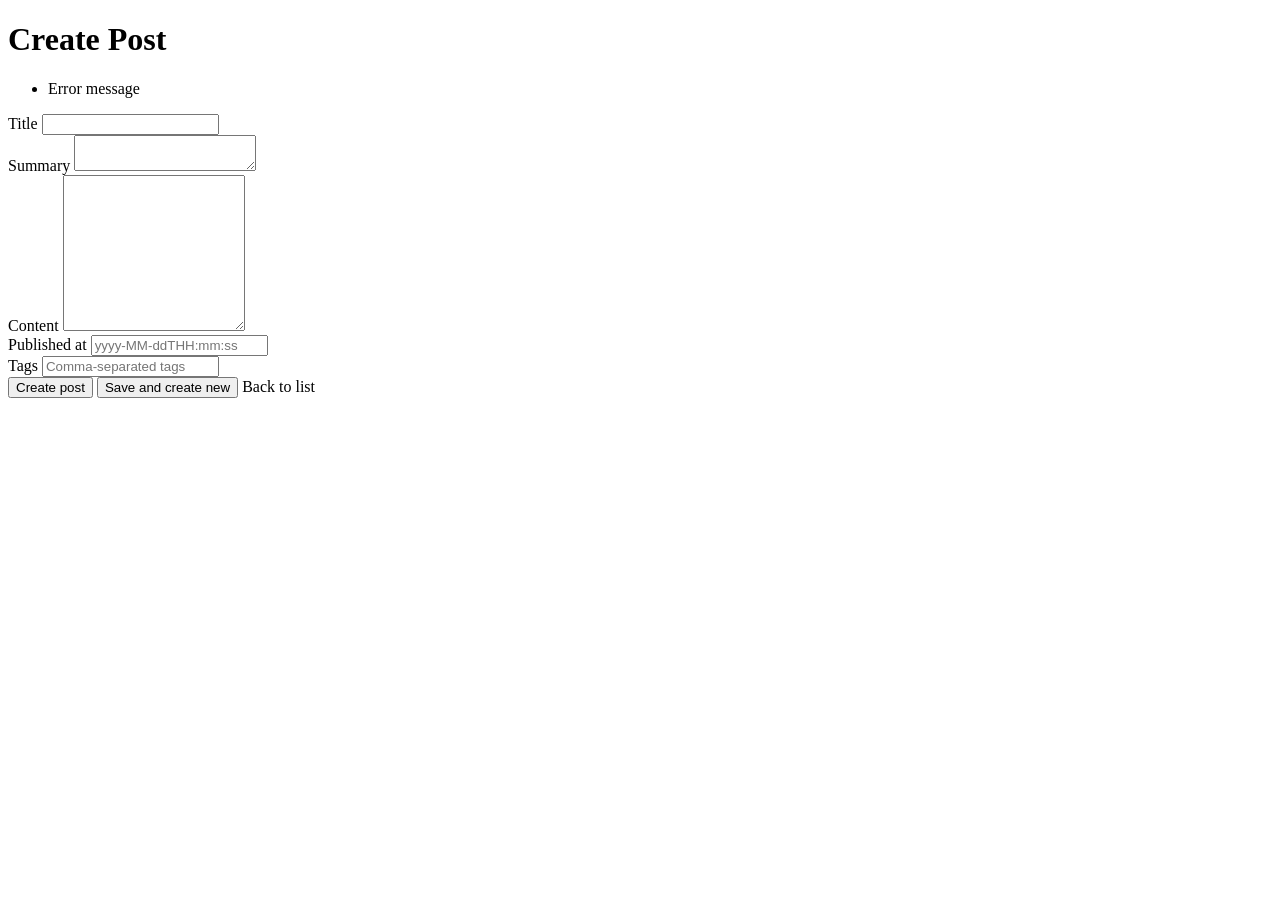
<file: symfony-demo-migration/target-java/src/main/resources/templates/admin/blog/new.html>
<!DOCTYPE html>
<!--/*
    Admin new-post form — Thymeleaf port of `admin/blog/new.html.twig` (+ its `_form` partial,
    inlined). Rendered by AdminBlogController.newForm / re-rendered by create on validation failure
    (task 11.1). Model: `post` = a PostDto bound as the form object (carrying binding/validation
    errors under the `post` object name). The form POSTs to `/admin/post/new`.

    Parity notes:
      - Fields: title, summary, content, publishedAt, tags (comma-separated — mirrors the PHP
        TagsInputType, which renders a single text input split on commas).
      - Two submit buttons: "Create post" (normal save) and "Save and create new" (name
        `saveAndCreateNew`, which the controller inspects to redirect back to /admin/post/new).
      - "Back to list" link → /admin/post/.
    Spring Security CSRF token is emitted via the standard `_csrf` hidden input. i18n strings are
    plain English literals for now (MessageSource wiring is task 12.1).
*/-->
<html xmlns:th="http://www.thymeleaf.org"
      xmlns:sec="http://www.thymeleaf.org/extras/spring-security"
      th:replace="~{layout :: page('Create Post', 'admin_post_new', ~{::main})}">
<body>
<main th:fragment="main">
    <h1>Create Post</h1>

    <form th:action="@{/admin/post/new}" method="post" th:object="${post}">
        <div class="alert alert-danger" th:if="${#fields.hasErrors('*')}">
            <ul class="mb-0">
                <li th:each="err : ${#fields.errors('*')}" th:text="${err}">Error message</li>
            </ul>
        </div>

        <div class="form-group mb-3">
            <label for="post_title">Title</label>
            <input type="text" id="post_title" th:field="*{title}" class="form-control">
        </div>

        <div class="form-group mb-3">
            <label for="post_summary">Summary</label>
            <textarea id="post_summary" th:field="*{summary}" class="form-control" rows="2"></textarea>
        </div>

        <div class="form-group mb-3">
            <label for="post_content">Content</label>
            <textarea id="post_content" th:field="*{content}" class="form-control" rows="10"></textarea>
        </div>

        <div class="form-group mb-3">
            <label for="post_publishedAt">Published at</label>
            <input type="text" id="post_publishedAt" th:field="*{publishedAt}" class="form-control"
                   placeholder="yyyy-MM-ddTHH:mm:ss">
        </div>

        <div class="form-group mb-3">
            <label for="post_tags">Tags</label>
            <input type="text" id="post_tags" th:field="*{tags}" class="form-control"
                   placeholder="Comma-separated tags">
        </div>

        <input type="hidden" th:name="${_csrf?.parameterName}" th:value="${_csrf?.token}">

        <div class="form-group">
            <button type="submit" class="btn btn-primary">Create post</button>
            <button type="submit" name="saveAndCreateNew" value="1" class="btn btn-primary">Save and create new</button>
            <a th:href="@{/admin/post/}" class="btn btn-link">Back to list</a>
        </div>
    </form>
</main>
</body>
</html>
</file>
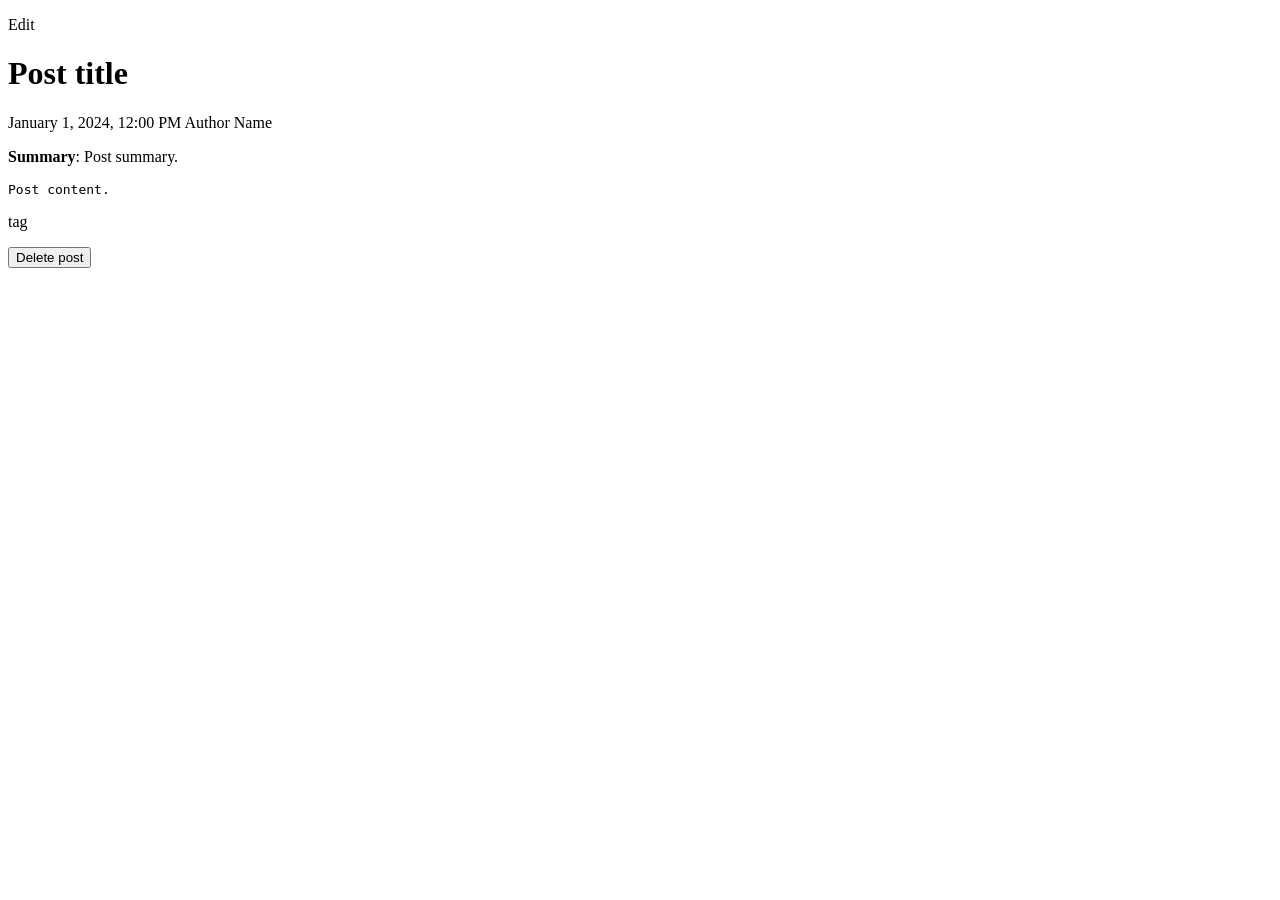
<file: symfony-demo-migration/target-java/src/main/resources/templates/admin/blog/show.html>
<!DOCTYPE html>
<!--/*
    Admin post detail — Thymeleaf port of `admin/blog/show.html.twig`. Rendered by
    AdminBlogController.show (task 11.1). Model: `post` = the Post entity. Renders the title,
    metadata (published date + author.fullName), a summary box, the content, and tags, with an
    "Edit" link and a delete form.

    Content parity note: the PHP admin show ran `post.content|markdown_to_html|sanitize_html`.
    The public post_show is handed a pre-rendered `contentHtml` model attribute, but the admin show
    handler exposes only the `post` entity (no pre-rendered HTML), so the raw Markdown content is
    output verbatim as escaped text via th:text (inside a <pre> to preserve line breaks) rather
    than rendered to HTML. This is a documented deviation; see BEHAVIOR_CHANGES.md.

    Delete uses the standard Spring Security `_csrf` token (the PHP `_delete_form` used a custom
    `token` field). i18n strings are plain English literals for now (MessageSource wiring is 12.1).
*/-->
<html xmlns:th="http://www.thymeleaf.org"
      xmlns:sec="http://www.thymeleaf.org/extras/spring-security"
      th:replace="~{layout :: page(${post.title}, 'admin_post_show', ~{::main})}">
<body>
<main th:fragment="main">
    <p class="mb-3">
        <a th:href="@{/admin/post/{id}/edit(id=${post.id})}" class="btn btn-success">Edit</a>
    </p>

    <h1 th:text="${post.title}">Post title</h1>

    <p class="post-metadata">
        <span class="metadata"
              th:text="${T(java.time.format.DateTimeFormatter).ofPattern('MMMM d, yyyy, h:mm a', T(java.util.Locale).ENGLISH).format(post.publishedAt)}">January 1, 2024, 12:00 PM</span>
        <span class="metadata" th:text="${post.author.fullName}">Author Name</span>
    </p>

    <div class="bg-body-tertiary mb-3 p-3 rounded">
        <p class="mb-0"><strong>Summary</strong>: <span th:text="${post.summary}">Post summary.</span></p>
    </div>

    <pre class="post-content" th:text="${post.content}">Post content.</pre>

    <p class="post-tags" th:if="${!post.tags.isEmpty()}">
        <a th:each="tag : ${post.tags}"
           class="badge bg-secondary text-decoration-none"
           th:href="@{/blog/(tag=${tag.name})}"
           th:text="${tag.name}">tag</a>
    </p>

    <form th:action="@{/admin/post/{id}/delete(id=${post.id})}" method="post" id="delete-form"
          class="mt-3" onsubmit="return confirm('Are you sure you want to delete this post?');">
        <input type="hidden" th:name="${_csrf?.parameterName}" th:value="${_csrf?.token}">
        <button type="submit" class="btn btn-danger">Delete post</button>
    </form>
</main>
</body>
</html>
</file>
